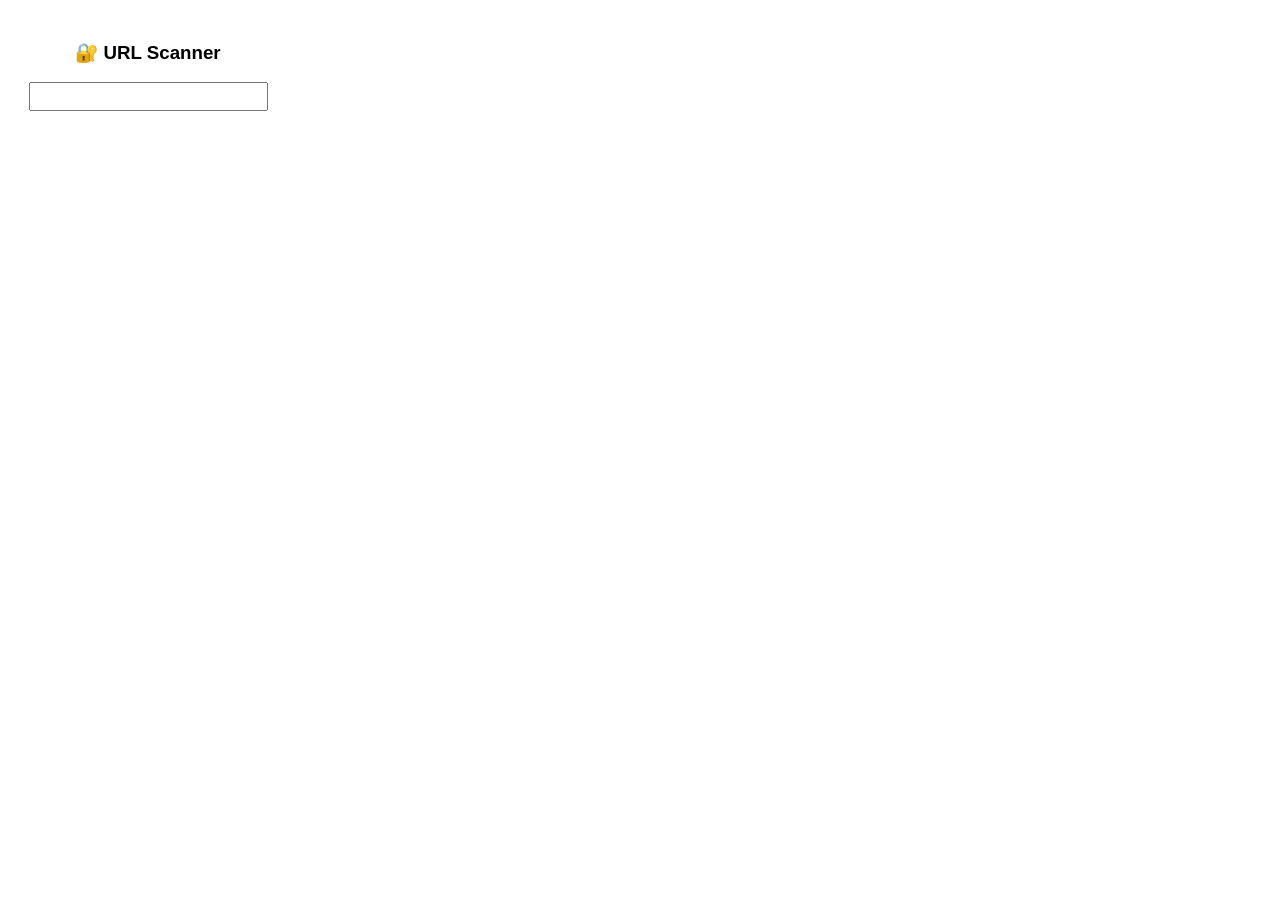
<file: extension/popup.html>
<!DOCTYPE html>
<html>
<head>

<title>Phishing Scanner</title>

<style>

body{
font-family:Arial;
width:250px;
padding:15px;
text-align:center;
}

input{
width:90%;
padding:5px;
}

button{
margin-top:10px;
padding:5px 10px;
}

</style>

</head>

<body>

<h3>🔐 URL Scanner</h3>

<input id="urlInput" type="text">

<p id="result"></p>

<script src="popup.js"></script>

</body>
</html>
</file>
